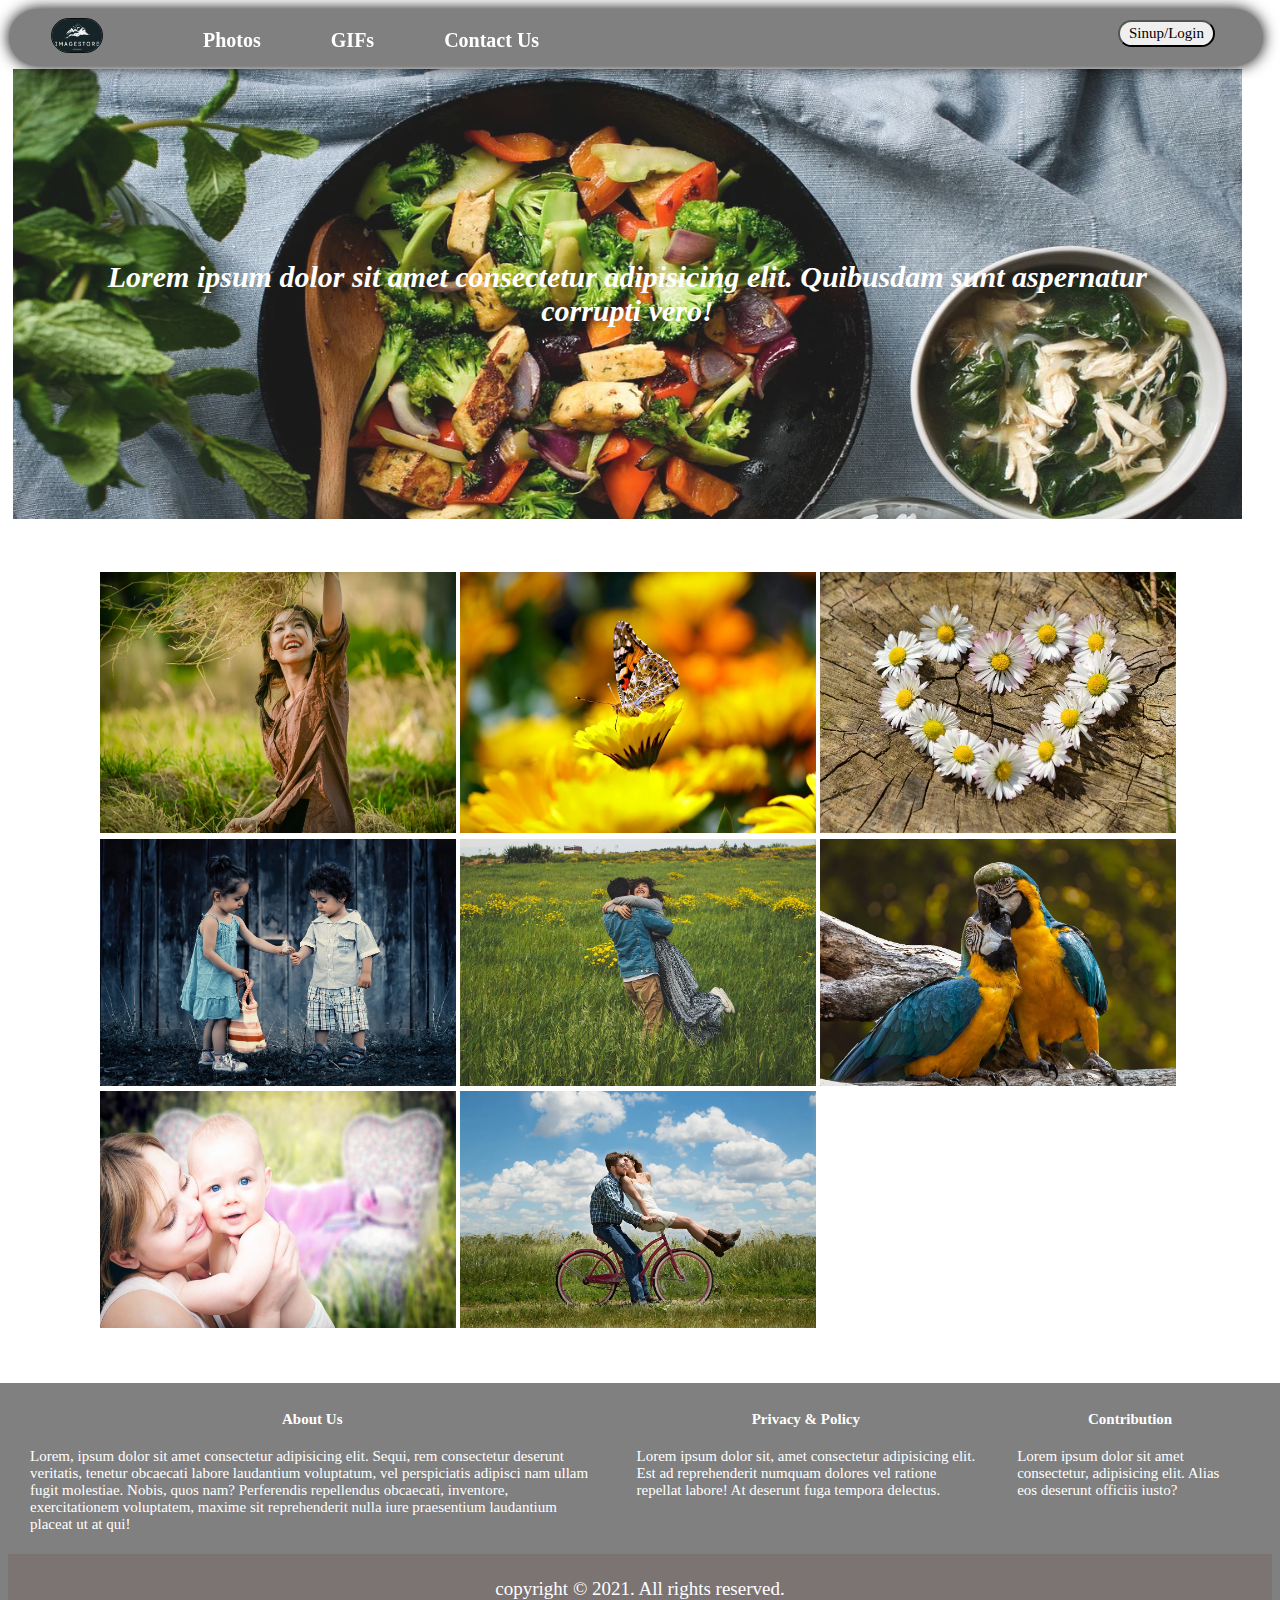
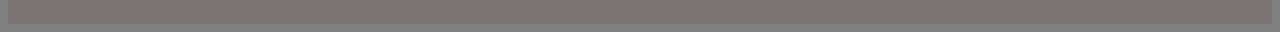
<file: index.html>
<!DOCTYPE html>
<html lang="en">

<head>
    <meta charset="UTF-8">
    <meta http-equiv="X-UA-Compatible" content="IE=edge">
    <meta name="viewport" content="width=device-width, initial-scale=1.0">
    <link rel="shortcut icon" href="logo.PNG" type="image/x-icon">
    <link rel="stylesheet" href="https://cdnjs.cloudflare.com/ajax/libs/font-awesome/4.7.0/css/font-awesome.min.css">
    <title>ImageStore</title>
    <link rel="stylesheet" href="/all-css/photos.css">
    <link rel="stylesheet" href="/all-css/nav.css">
    <link rel="stylesheet" href="/all-css/var.css">
    <link rel="stylesheet" href="/all-css/media.css">

    <style>

    </style>
</head>

<body>
    <header>
        <div class="logo">
            <a href="../all-html/gifs.html">
                <img src="./all-html/logo.PNG" alt="error">
            </a>
        </div>
        <div class="navbar">
            <ul>
                <li><a href="/">Photos</a> </li>
                <li><a href="./all-html/gifs.html">GIFs</a> </li>
                <!-- <li><a href="/drawings.html">Drawings</a> </li> -->
                <li><a href="./all-html/contact.html">Contact Us</a> </li>
            </ul>

        </div>
        <a href="javascript:void(0);" class="icon" onclick="myFunction()">
            <i class="fa fa-bars"></i>
        </a>
        <div class="header-btn">
            <a href="/all-html/sinup.html"><button id="sinup-btn" class="btn">Sinup/Login</button></a> 
        </div>
    </header>
    <div class="main">
        <div class="section">
            <!-- <img src="/all/dd.webp" alt=""> -->
            <p>
                Lorem ipsum dolor sit amet consectetur adipisicing elit. Quibusdam sunt aspernatur corrupti vero!
            </p>
        </div>
        <div class="container">
            <a href="/all/1.webp" class="link">
                <img src="/all/1.webp" alt="" layout="responsive" class=".max-width-1 box">
            </a>
            <a href="/all/5.webp" class="link">
                <img src="/all/5.webp" alt="" class=".max-width-1 box">
            </a>
            <a href="/all/6.webp" class="link">
                <img src="/all/6.webp" alt="" class=".max-width-1 box">
            </a>
            <a href="/all/7.webp" class="link">
                <img src="/all/7.webp" alt="" class=".max-width-1 box">
            </a>
            <a href="/all/2.webp" class="link">
                <img src="/all/2.webp" alt="" class=".max-width-1 box">
            </a>
            <a href="/all/8.webp" class="link">
                <img src="/all/8.webp" alt="" class=".max-width-1 box">
            </a>
            <a href="/all/9.webp" class="link">
                <img src="/all/9.webp" alt="" class=".max-width-1 box">
            </a>
            <a href="/all/10.webp" class="link">
                <img src="/all/10.webp" alt="" class=".max box">
            </a>
        </div>
    </div>

    <footer>
        <div class="foot">
            <div class="foot-items" id="about">
                <h4>About Us</h4>
                <p>
                    Lorem, ipsum dolor sit amet consectetur adipisicing elit. Sequi, rem consectetur deserunt
                    veritatis,<span class="hide">
                        tenetur obcaecati labore laudantium voluptatum, vel perspiciatis adipisci nam ullam fugit
                        molestiae.
                        Nobis, quos nam? Perferendis repellendus obcaecati, inventore, exercitationem voluptatem, maxime
                        sit
                        reprehenderit nulla iure praesentium laudantium placeat ut at qui!</span>
                </p>
            </div>
            <div class="foot-items" id="contact">
                <h4>Privacy & Policy</h4>
                <p>
                    Lorem ipsum dolor sit, amet consectetur adipisicing elit. Est ad reprehenderit numquam dolores vel
                    <span class="hide">
                        ratione repellat labore! At deserunt fuga tempora delectus.</span>
                </p>
            </div>
            <div class="foot-items" id="contri">
                <h4>Contribution</h4>
                <p>
                Lorem ipsum dolor sit amet consectetur, adipisicing elit. Alias eos deserunt officiis iusto?
                </p>
            </div>
        </div>
        <div class="rights">
            <p>copyright &copy; 2021. All rights reserved.</p>
        </div>
    </footer>
</body>

</html>
</file>
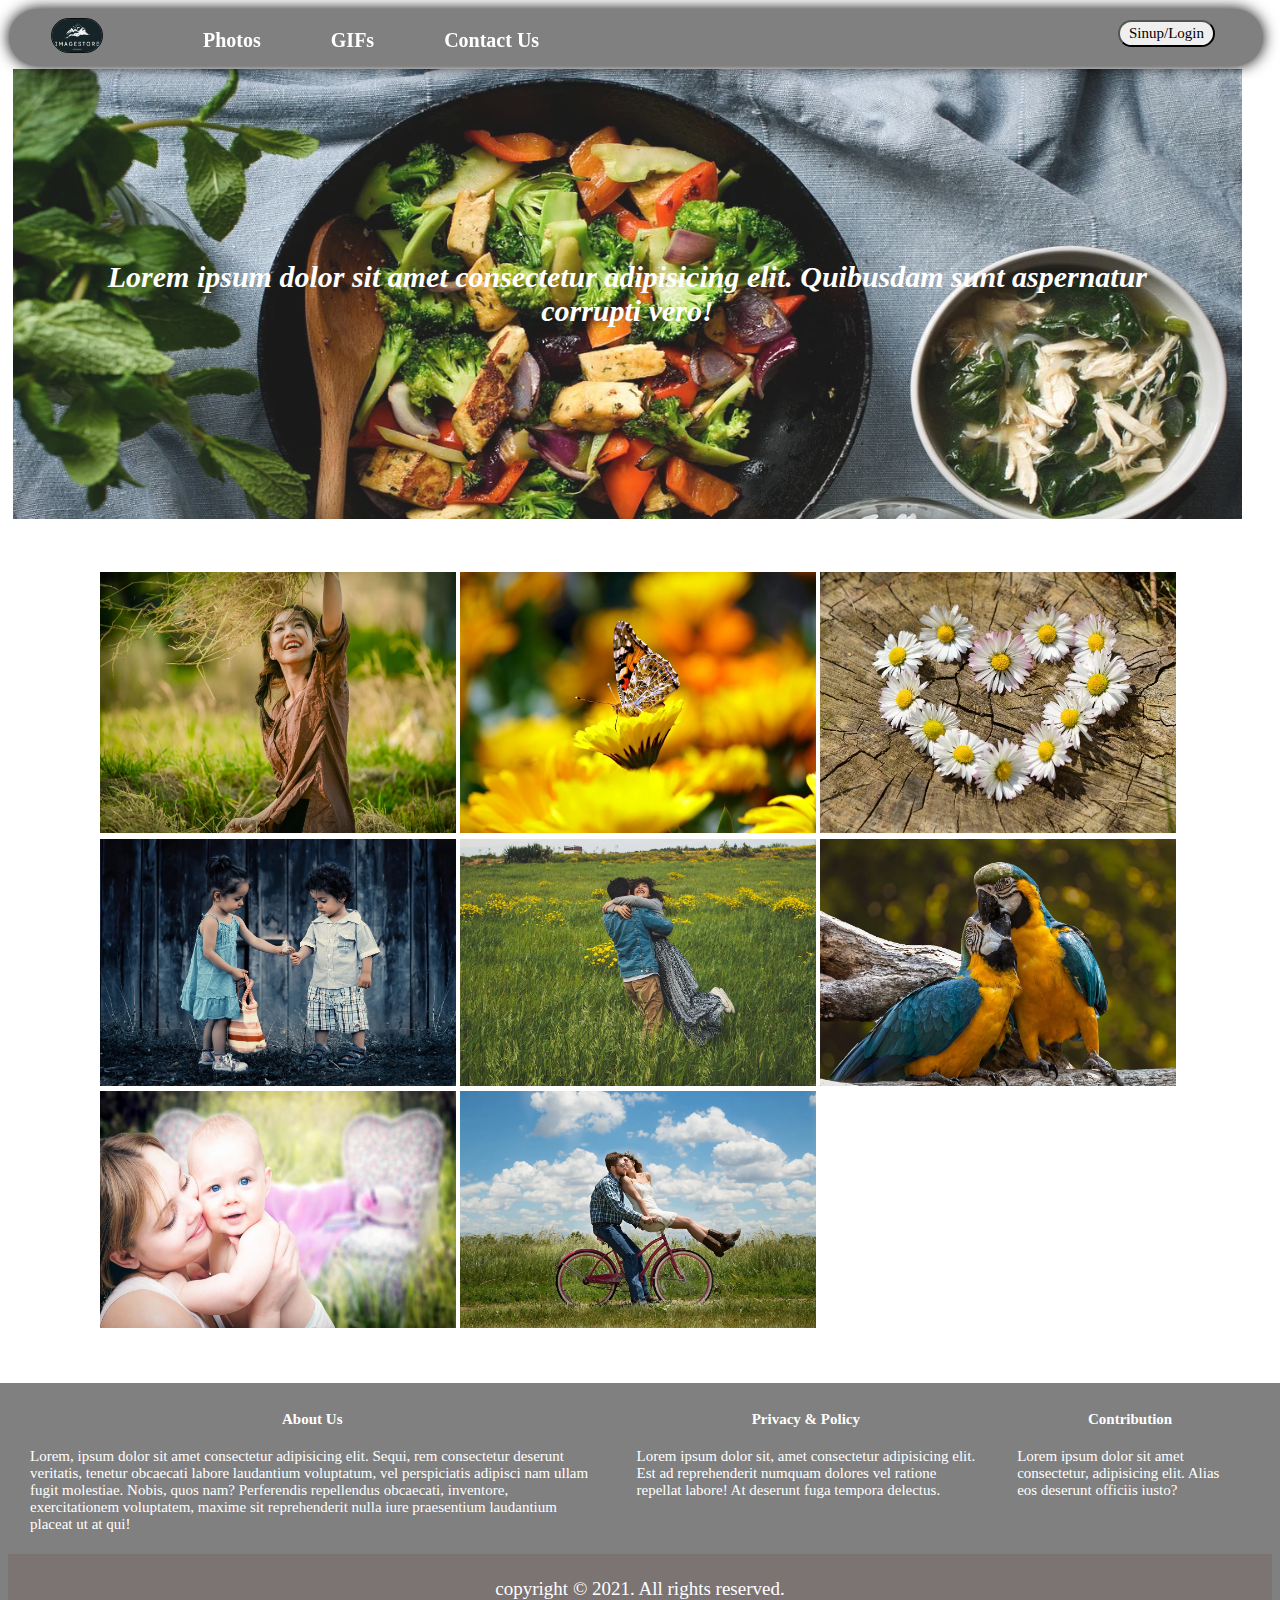
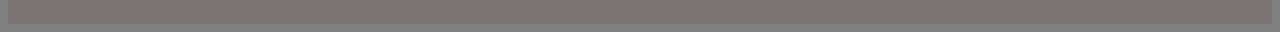
<file: all-html/index.html>
<!DOCTYPE html>
<html lang="en">

<head>
    <meta charset="UTF-8">
    <meta http-equiv="X-UA-Compatible" content="IE=edge">
    <meta name="viewport" content="width=device-width, initial-scale=1.0">
    <link rel="shortcut icon" href="logo.PNG" type="image/x-icon">
    <link rel="stylesheet" href="https://cdnjs.cloudflare.com/ajax/libs/font-awesome/4.7.0/css/font-awesome.min.css">
    <title>ImageStore</title>
    <link rel="stylesheet" href="/all-css/photos.css">
    <link rel="stylesheet" href="/all-css/nav.css">
    <link rel="stylesheet" href="/all-css/var.css">
    <link rel="stylesheet" href="/all-css/media.css">

    <style>

    </style>
</head>

<body>
    <header>
        <div class="logo">
            <a href="../all-html/gifs.html">
                <img src="logo.PNG" alt="error">
            </a>
        </div>
        <div class="navbar">
            <ul>
                <li><a href="../all-html/photos.html">Photos</a> </li>
                <li><a href="../all-html/gifs.html">GIFs</a> </li>
                <!-- <li><a href="/drawings.html">Drawings</a> </li> -->
                <li><a href="../all-html/contact.html">Contact Us</a> </li>
            </ul>

        </div>
        <a href="javascript:void(0);" class="icon" onclick="myFunction()">
            <i class="fa fa-bars"></i>
        </a>
        <div class="header-btn">
            <a href="sinup.html"><button id="sinup-btn" class="btn">Sinup/Login</button></a> 
        </div>
    </header>
    <div class="main">
        <div class="section">
            <!-- <img src="/all/dd.webp" alt=""> -->
            <p>
                Lorem ipsum dolor sit amet consectetur adipisicing elit. Quibusdam sunt aspernatur corrupti vero!
            </p>
        </div>
        <div class="container">
            <a href="/all/1.webp" class="link">
                <img src="/all/1.webp" alt="" layout="responsive" class=".max-width-1 box">
            </a>
            <a href="/all/5.webp" class="link">
                <img src="/all/5.webp" alt="" class=".max-width-1 box">
            </a>
            <a href="/all/6.webp" class="link">
                <img src="/all/6.webp" alt="" class=".max-width-1 box">
            </a>
            <a href="/all/7.webp" class="link">
                <img src="/all/7.webp" alt="" class=".max-width-1 box">
            </a>
            <a href="/all/2.webp" class="link">
                <img src="/all/2.webp" alt="" class=".max-width-1 box">
            </a>
            <a href="/all/8.webp" class="link">
                <img src="/all/8.webp" alt="" class=".max-width-1 box">
            </a>
            <a href="/all/9.webp" class="link">
                <img src="/all/9.webp" alt="" class=".max-width-1 box">
            </a>
            <a href="/all/10.webp" class="link">
                <img src="/all/10.webp" alt="" class=".max box">
            </a>
        </div>
    </div>

    <footer>
        <div class="foot">
            <div class="foot-items" id="about">
                <h4>About Us</h4>
                <p>
                    Lorem, ipsum dolor sit amet consectetur adipisicing elit. Sequi, rem consectetur deserunt
                    veritatis,<span class="hide">
                        tenetur obcaecati labore laudantium voluptatum, vel perspiciatis adipisci nam ullam fugit
                        molestiae.
                        Nobis, quos nam? Perferendis repellendus obcaecati, inventore, exercitationem voluptatem, maxime
                        sit
                        reprehenderit nulla iure praesentium laudantium placeat ut at qui!</span>
                </p>
            </div>
            <div class="foot-items" id="contact">
                <h4>Privacy & Policy</h4>
                <p>
                    Lorem ipsum dolor sit, amet consectetur adipisicing elit. Est ad reprehenderit numquam dolores vel
                    <span class="hide">
                        ratione repellat labore! At deserunt fuga tempora delectus.</span>
                </p>
            </div>
            <div class="foot-items" id="contri">
                <h4>Contribution</h4>
                <p>
                Lorem ipsum dolor sit amet consectetur, adipisicing elit. Alias eos deserunt officiis iusto?
                </p>
            </div>
        </div>
        <div class="rights">
            <p>copyright &copy; 2021. All rights reserved.</p>
        </div>
    </footer>
</body>

</html>
</file>
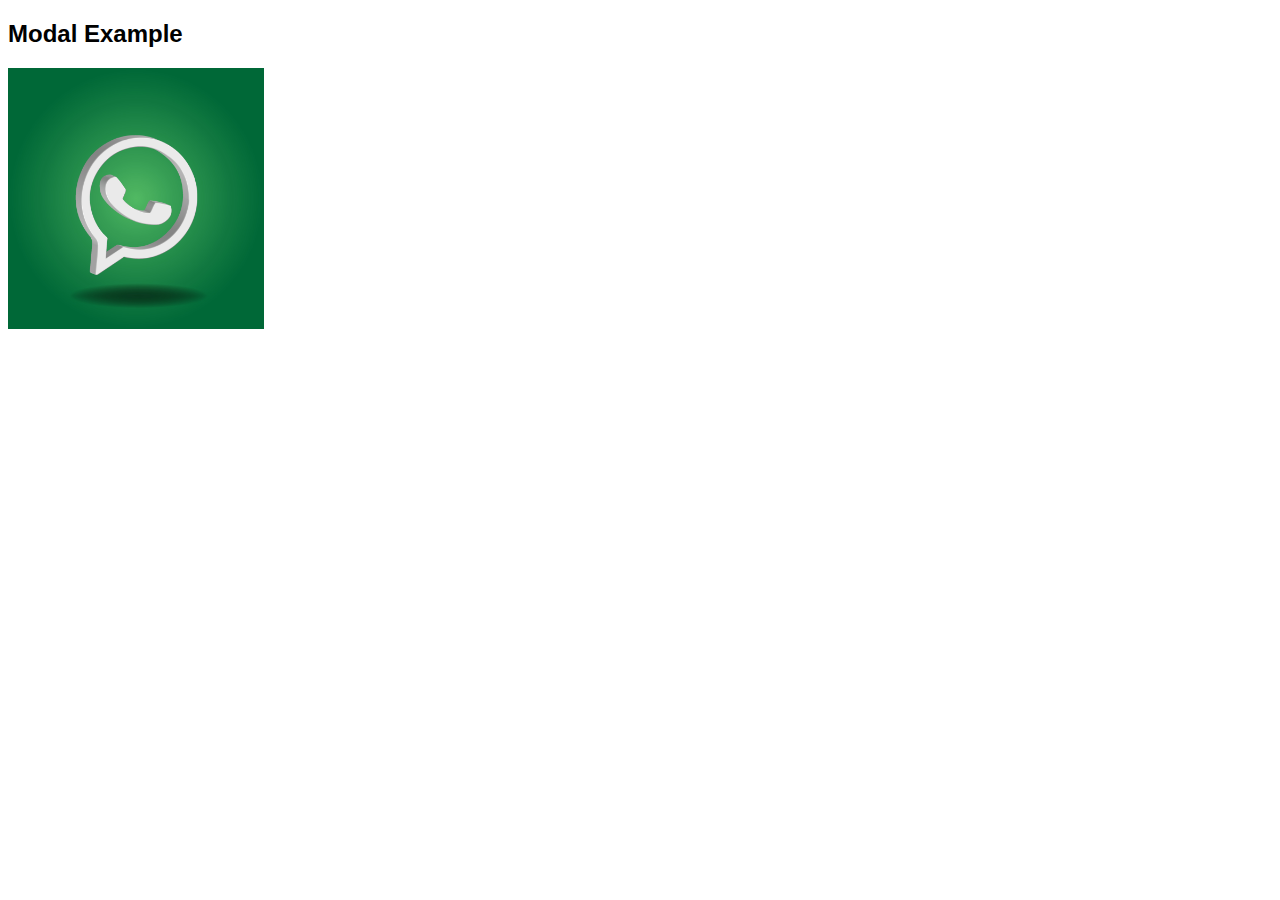
<file: all-html/contact-test.html>
<!DOCTYPE html>
<html>
<head>
<meta name="viewport" content="width=device-width, initial-scale=1">
<link rel="stylesheet" href="/all-css/contact.css">
<style>
body {font-family: Arial, Helvetica, sans-serif;}

/* The Modal (background) */
.modal {
  display: none; /* Hidden by default */
  position: fixed; /* Stay in place */
  z-index: 1; /* Sit on top */
  padding-top: 100px; /* Location of the box */
  left: 0;
  top: 0;
  width: 100%; /* Full width */
  height: 100%; /* Full height */
  overflow: auto; /* Enable scroll if needed */
  background-color: rgb(0,0,0); /* Fallback color */
  background-color: rgba(0,0,0,0.4); /* Black w/ opacity */
}

/* Modal Content */
.modal-content {
  background-color: #fefefe;
  margin: auto;
  padding: 20px;
  border: 1px solid #888;
  width: 80%;
}

/* The Close Button */
.close {
  color: #aaaaaa;
  float: right;
  font-size: 28px;
  font-weight: bold;
}

.close:hover,
.close:focus {
  color: #000;
  text-decoration: none;
  cursor: pointer;
}
</style>
</head>
<body>

<h2>Modal Example</h2>

<!-- Trigger/Open The Modal -->
<div class="contact-box contact2">
    <img src="../all/allsvg/whatsapp.jpg" alt="" height="200" width="200" id="whatsappphoto">
</div>

<!-- The Modal -->
<!-- <div id="myModal" class="modal">

  Modal content
  <div class="modal-content">
    <span class="close">&times;</span>
    <p>Some text in the Modal..</p>
  </div>

</div> -->

<div id="whatsapp-click" class="wmodal">
    <form action="backend2.php" class="whatsappform">
        <div class="form">
            <label for="name">Name</label>
        </div>
        <div class="form">
            <input type="text" name="user_name" id="name">
        </div>
        <div class="form">
            <label for="ph-number">Mobile Number</label>
        </div>
        <div class="form">
            <input type="number" name="user_mobile_number" id="ph-number">
        </div>

    </form>
</div>

<script>
// Get the modal
var modal = document.getElementById("whatsapp-click");

// Get the button that opens the modal
var btn = document.getElementById("whatsappphoto");

// Get the <span> element that closes the modal
var span = document.getElementsByClassName("close")[0];

// When the user clicks the button, open the modal 
btn.onclick = function() {
  modal.style.display = "block";
}

// When the user clicks on <span> (x), close the modal
span.onclick = function() {
  modal.style.display = "none";
}

// When the user clicks anywhere outside of the modal, close it
window.onclick = function(event) {
  if (event.target == modal) {
    modal.style.display = "none";
  }
}
</script>

</body>
</html>
</file>
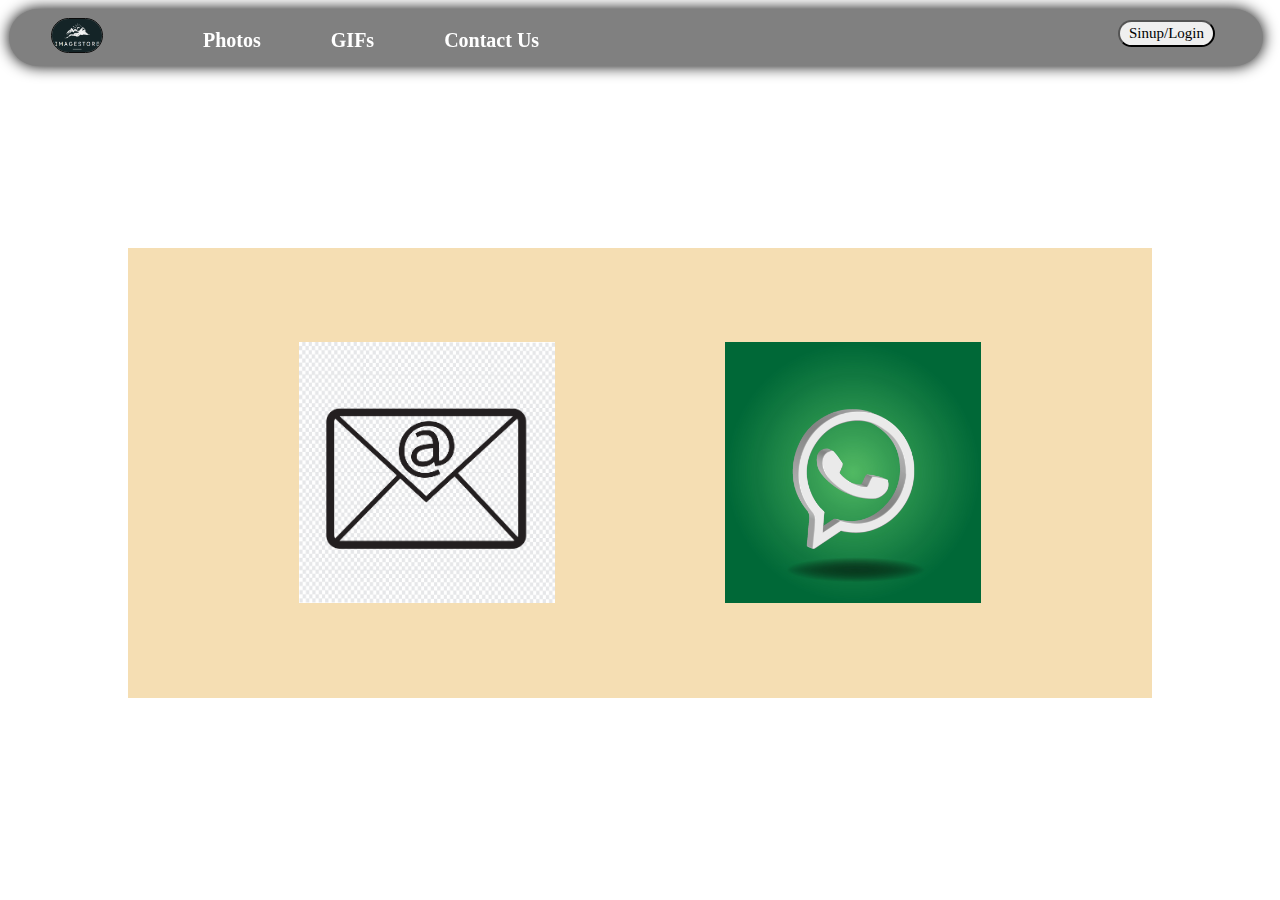
<file: all-html/contact.html>
<!DOCTYPE html>
<html lang="en">

<head>
    <meta charset="UTF-8">
    <meta http-equiv="X-UA-Compatible" content="IE=edge">
    <meta name="viewport" content="width=device-width, initial-scale=1.0">
    <link rel="shortcut icon" href="logo.PNG" type="image/x-icon">
    <link rel="stylesheet" href="https://cdnjs.cloudflare.com/ajax/libs/font-awesome/4.7.0/css/font-awesome.min.css">
    <title>ImageStore</title>
    <link rel="stylesheet" href="/all-css/photos.css">
    <link rel="stylesheet" href="/all-css/nav.css">
    <link rel="stylesheet" href="/all-css/var.css">
    <link rel="stylesheet" href="/all-css/media.css">
    <link rel="stylesheet" href="/all-css/media-contact.css">
    <link rel="stylesheet" href="/all-css/contact.css">
</head>

<body>
    <header>
        <div class="logo">
            <a href="../all-html/gifs.html">
                <img src="logo.PNG" alt="error">
            </a>
        </div>
        <div class="navbar">
            <ul>
                <li><a href="/index.html">Photos</a> </li>
                <li><a href="../all-html/gifs.html">GIFs</a> </li>
                <!-- <li><a href="/drawings.html">Drawings</a> </li> -->
                <li><a href="../all-html/contact.html">Contact Us</a> </li>
            </ul>

        </div>
        <a href="javascript:void(0);" class="icon" onclick="myFunction()">
            <i class="fa fa-bars"></i>
        </a>
        <div class="header-btn">
            <a href="/all-html/sinup.html"><button id="sinup-btn" class="btn">Sinup/Login</button></a> 
        </div>
    </header>
    <div class="contact-content">
        <main>
            <div class="contact-box contact1">
                <img src="../all/allsvg/email.jpg" alt=""
                id="emailphoto">
            </div>
            <div class="contact-box contact2">
                <img src="../all/allsvg/whatsapp.jpg" alt="" id="whatsappphoto">
            </div>
        </main>
    </div>
    <!-- For onclick pop up pages using javascript  -->
    <div id="email-click" class="emodal">
        <form action="backend.php" class="emailform">
            <div class="form">
                <label for="name">Name</label>
            </div>
            <div class="form">
                <input type="text" name="user_name" id="name">
            </div>
            <div class="form">
                <label for="email">Email</label>
            </div>
            <div class="form">
                <input type="email" name="usere_mail" id="email">
            </div>
            <div class="form">
                <label for="message">Write Message</label>
            </div>
            <div class="form">
                <textarea name="user_message" id="message"></textarea>
            </div>
            <div class="email-send submit">
                <input type="submit" value="SEND">
                <!-- <button type="submit">SEND</button> -->
            </div>
        </form>
    </div>
    <div id="whatsapp-click" class="wmodal">
        <form  class="whatsappform">
            <div class="form">
                <label for="name">Name</label>
            </div>
            <div class="form">
                <input type="text" name="user_name" id="name">
            </div>
            <div class="form">
                <label for="ph-number">Mobile Number</label>
            </div>
            <div class="form">
                <input type="number" name="user_mobile_number" id="ph-number">
            </div>
            <!-- <button id="shownumber">Show Number</button> -->

            <div class="shownumber">
                <p id="showtext">Show the whatsapp number</p>
                <!-- <p id="showmobileno">8100453211</p> -->
            </div>
            <div class="para">
                <p>Say "Hi" first on whatsapp. 
                    Then text how can we help you or about your quaries
                </p>
            </div>
        </form>
    </div>

    <!-- <footer>
        <div class="foot">
            <div class="foot-items" id="about">
                <h4>About Us</h4>
                <p>
                    Lorem, ipsum dolor sit amet consectetur adipisicing elit. Sequi, rem consectetur deserunt
                    veritatis,<span class="hide">
                        tenetur obcaecati labore laudantium voluptatum, vel perspiciatis adipisci nam ullam fugit
                        molestiae.
                        Nobis, quos nam? Perferendis repellendus obcaecati, inventore, exercitationem voluptatem, maxime
                        sit
                        reprehenderit nulla iure praesentium laudantium placeat ut at qui!</span>
                </p>
            </div>
            <div class="foot-items" id="contact">
                <h4>Privacy & Policy</h4>
                <p>
                    Lorem ipsum dolor sit, amet consectetur adipisicing elit. Est ad reprehenderit numquam dolores vel
                    <span class="hide">
                        ratione repellat labore! At deserunt fuga tempora delectus.</span>
                </p>
            </div>
            <div class="foot-items" id="contri">
                <h4>Contribution</h4>
                <p>
                    Lorem ipsum dolor sit amet consectetur, adipisicing elit. Alias eos deserunt officiis iusto?
                </p>
            </div>
        </div>
        <div class="rights">
            <p>ImageStore copyright &copy; 2021. All rights reserved.</p>
        </div>
    </footer> -->
    <!-- <a href="https://www.vecteezy.com/free-vector/email">Email Vectors by Vecteezy</a> -->
<script src="../all-js/contact.js"></script>
</body>

</html>
</file>
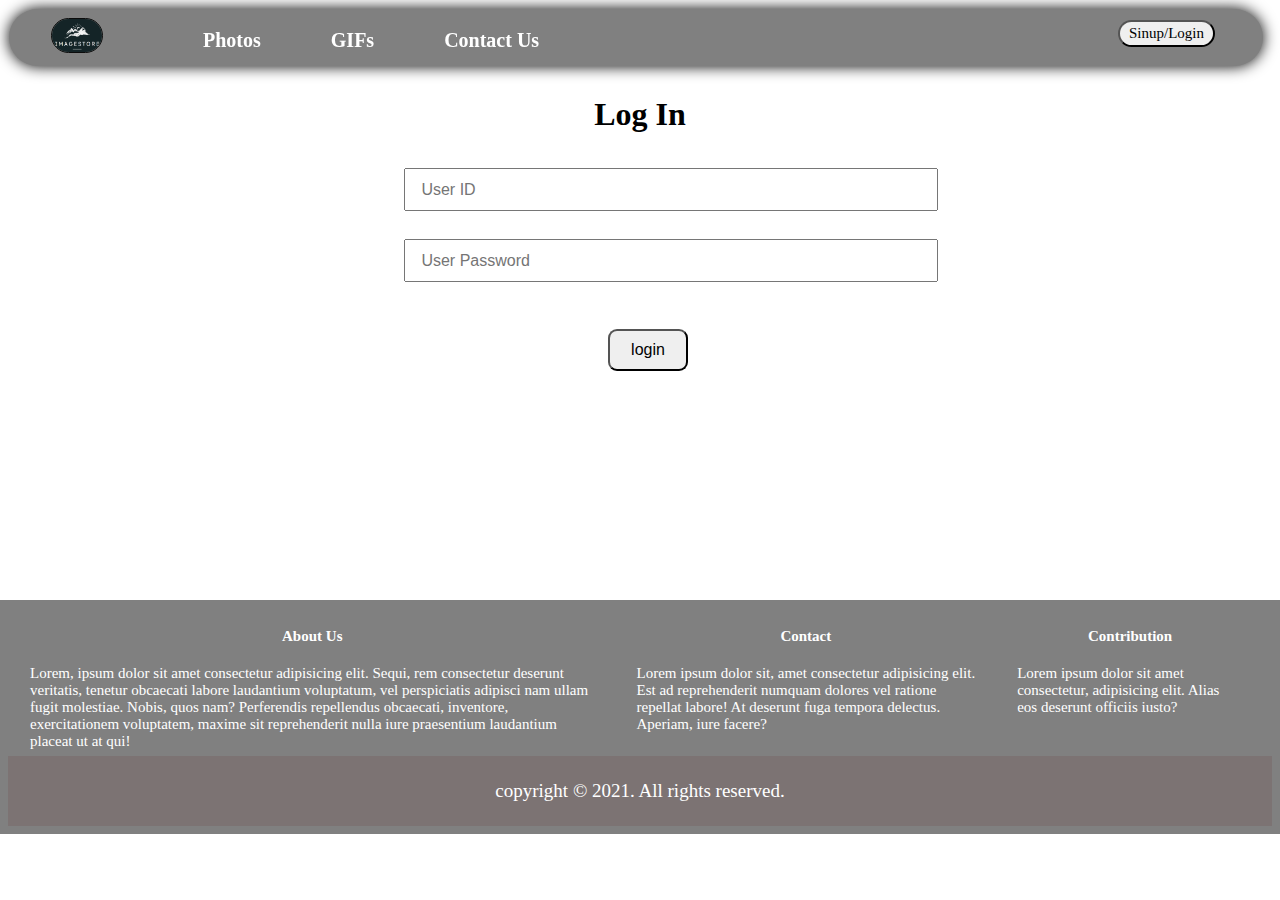
<file: all-html/login.html>
<!DOCTYPE html>
<html lang="en">

<head>
    <meta charset="UTF-8">
    <meta http-equiv="X-UA-Compatible" content="IE=edge">
    <meta name="viewport" content="width=device-width, initial-scale=1.0">
    <link rel="shortcut icon" href="logo.PNG" type="image/x-icon">
    <title>ImageStore</title>
    <link rel="stylesheet" href="/all-css/login.css">
    <link rel="stylesheet" href="/all-css/nav.css">
    <link rel="stylesheet" href="/all-css/var.css">
    <style>

    </style>
</head>

<body>
    <header>
        <div class="logo">
            <a href="../all-html/gifs.html">
                <img src="logo.PNG" alt="error">
            </a>
        </div>
        <div class="navbar">
            <ul>
                <li><a href="/index.html">Photos</a> </li>
                <li><a href="../all-html/gifs.html">GIFs</a> </li>
                <!-- <li><a href="/drawings.html">Drawings</a> </li> -->
                <li><a href="../all-html/contact.html">Contact Us</a> </li>
            </ul>

        </div>
        <a href="javascript:void(0);" class="icon" onclick="myFunction()">
            <i class="fa fa-bars"></i>
        </a>
        <div class="header-btn">
            <a href="sinup.html"><button id="sinup-btn" class="btn">Sinup/Login</button></a> 
        </div>
    </header>

    <div class="login">
        <h1>Log In</h1>
        <div class="login-form">
            <form action="" method="get">
                <div class="userform">
                    <input type="text" name="" id="" placeholder="User ID">
                </div>
                <div class="userform">
                    <input type="password" name="" id="" placeholder="User Password">
                </div>
                <div class="login-btn">
                    <button class="btn" type="submit">login</button>
                </div>
            </form>
        </div>
    </div>

    <footer>
        <div class="foot">
            <div class="foot-items" id="about">
                <h4>About Us</h4>
                Lorem, ipsum dolor sit amet consectetur adipisicing elit. Sequi, rem consectetur deserunt veritatis,
                tenetur obcaecati labore laudantium voluptatum, vel perspiciatis adipisci nam ullam fugit molestiae.
                Nobis, quos nam? Perferendis repellendus obcaecati, inventore, exercitationem voluptatem, maxime sit
                reprehenderit nulla iure praesentium laudantium placeat ut at qui!
            </div>
            <div class="foot-items" id="contact">
                <h4>Contact</h4>
                Lorem ipsum dolor sit, amet consectetur adipisicing elit. Est ad reprehenderit numquam dolores vel
                ratione repellat labore! At deserunt fuga tempora delectus. Aperiam, iure facere?
            </div>
            <div class="foot-items" id="contri">
                <h4>Contribution</h4>
                Lorem ipsum dolor sit amet consectetur, adipisicing elit. Alias eos deserunt officiis iusto?
            </div>
        </div>
        <div class="rights">
            <p>copyright &copy; 2021. All rights reserved.</p>
        </div>
    </footer>
</body>

</html>
</file>
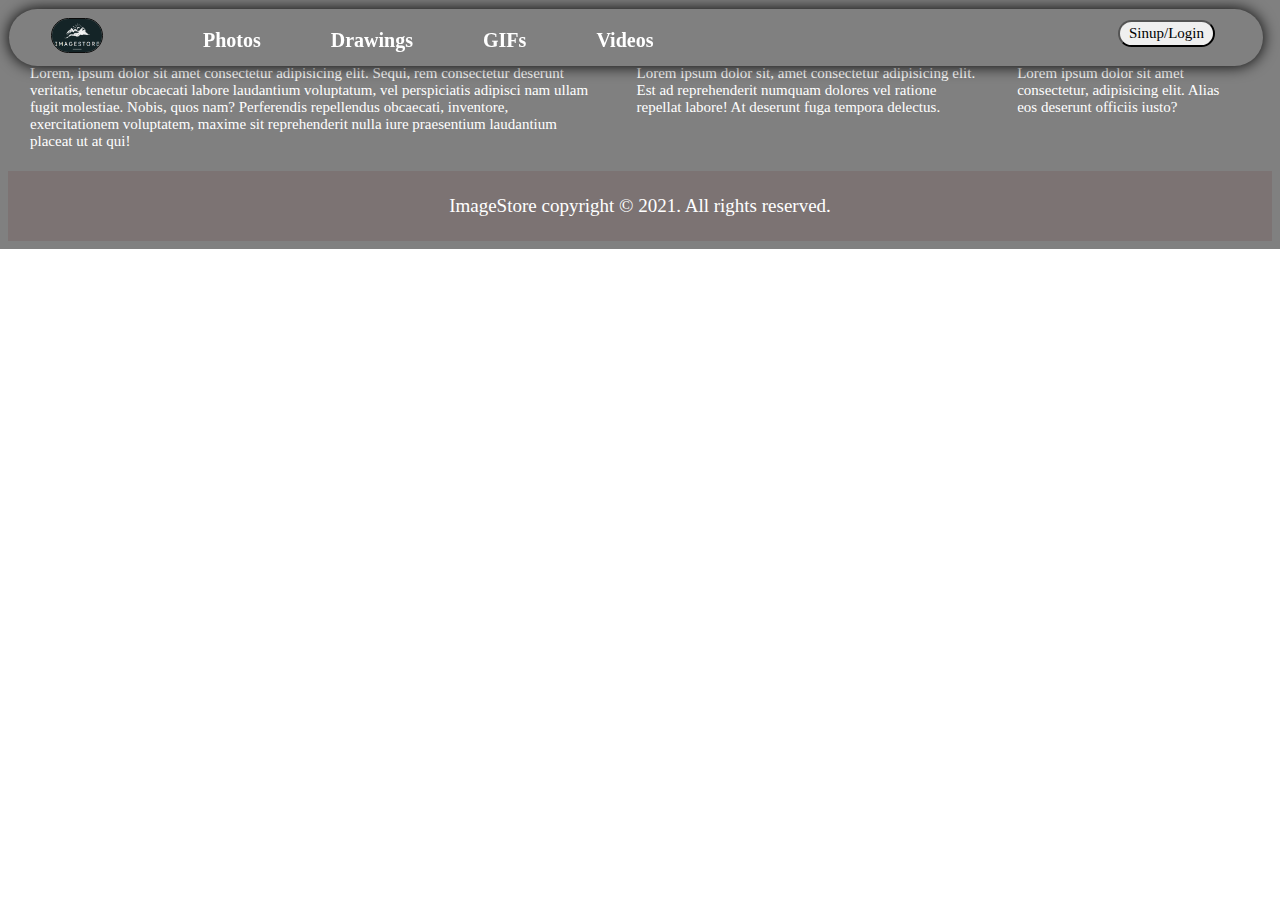
<file: all-html/nav.html>
<!DOCTYPE html>
<html lang="en">

<head>
    <meta charset="UTF-8">
    <meta http-equiv="X-UA-Compatible" content="IE=edge">
    <meta name="viewport" content="width=device-width, initial-scale=1.0">
    <link rel="shortcut icon" href="logo.PNG" type="image/x-icon">
    <link rel="stylesheet" href="https://cdnjs.cloudflare.com/ajax/libs/font-awesome/4.7.0/css/font-awesome.min.css">
    <title>ImageStore</title>
    <link rel="stylesheet" href="/all-css/photos.css">
    <link rel="stylesheet" href="/all-css/nav.css">
    <link rel="stylesheet" href="/all-css/var.css">
    <link rel="stylesheet" href="/all-css/media.css">

    <style>

    </style>
</head>

<body>
    <header>
        <div class="logo">
            <a href="../all-html/videos.html">
                <img src="logo.PNG" alt="error">
            </a>
        </div>
        <div class="navbar">
            <ul>
                <li><a href="/index.html">Photos</a> </li>
                <li><a href="/drawings.html">Drawings</a> </li>
                <li><a href="/gifs.html">GIFs</a> </li>
                <li><a href="/videos.html">Videos</a> </li>
            </ul>

        </div>
        <a href="javascript:void(0);" class="icon" onclick="myFunction()">
            <i class="fa fa-bars"></i>
        </a>
        <div class="header-btn">
            <button class="btn">Sinup/Login</button>
        </div>
    </header>
    
    <footer>
        <div class="foot">
            <div class="foot-items" id="about">
                <h4>About Us</h4>
                <p>
                    Lorem, ipsum dolor sit amet consectetur adipisicing elit. Sequi, rem consectetur deserunt
                    veritatis,<span class="hide">
                        tenetur obcaecati labore laudantium voluptatum, vel perspiciatis adipisci nam ullam fugit
                        molestiae.
                        Nobis, quos nam? Perferendis repellendus obcaecati, inventore, exercitationem voluptatem, maxime
                        sit
                        reprehenderit nulla iure praesentium laudantium placeat ut at qui!</span>
                </p>
            </div>
            <div class="foot-items" id="contact">
                <h4>Contact</h4>
                <p>
                    Lorem ipsum dolor sit, amet consectetur adipisicing elit. Est ad reprehenderit numquam dolores vel
                    <span class="hide">
                        ratione repellat labore! At deserunt fuga tempora delectus.</span>
                </p>
            </div>
            <div class="foot-items" id="contri">
                <h4>Contribution</h4>
                <p>
                Lorem ipsum dolor sit amet consectetur, adipisicing elit. Alias eos deserunt officiis iusto?
                </p>
            </div>
        </div>
        <div class="rights">
            <p>ImageStore copyright &copy; 2021. All rights reserved.</p>
        </div>
    </footer>
</body>

</html>
</file>
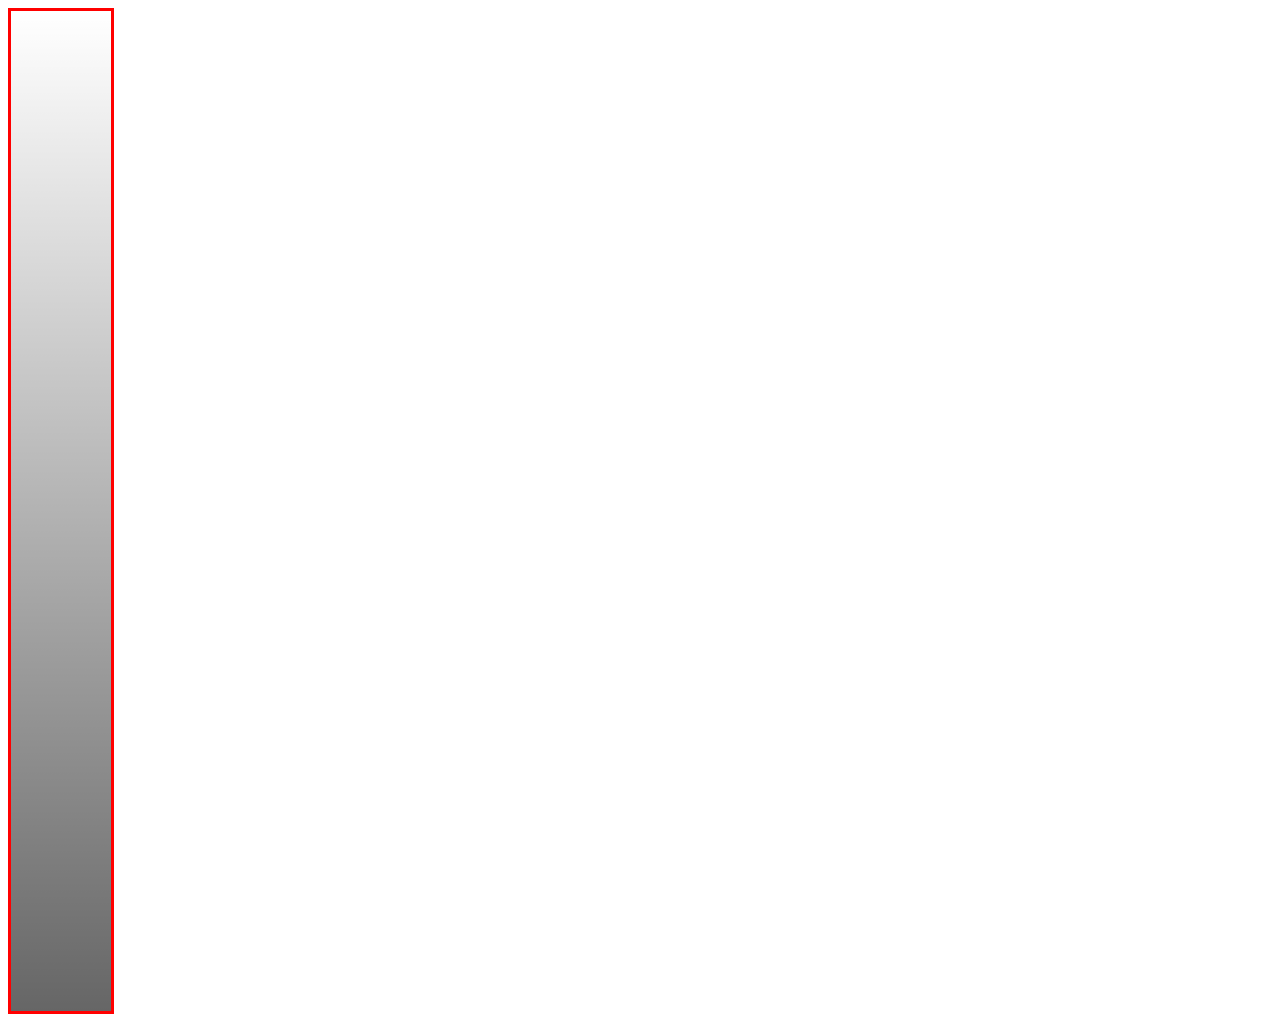
<file: all-html/new.html>
<!DOCTYPE html>
<html lang="en">

<head>
    <meta charset="UTF-8">
    <meta http-equiv="X-UA-Compatible" content="IE=edge">
    <meta name="viewport" content="width=device-width, initial-scale=1.0">
    <title>Document</title>
    <style>
        .new {
            border: 3px solid red;
            height: 1000px;
            width: 100px;
            background-image: url("logo.PNG");
            background-size: 1000px;
            /* background: linear-gradient(0deg, rgba(0, 0, 0, .6) 0, transparent); */
            background-image: linear-gradient(0deg, rgba(0, 0, 0, 0.6) 0px, transparent);
        }
    </style>
</head>

<body>
    <div class="new"></div>
</body>

</html>
</file>
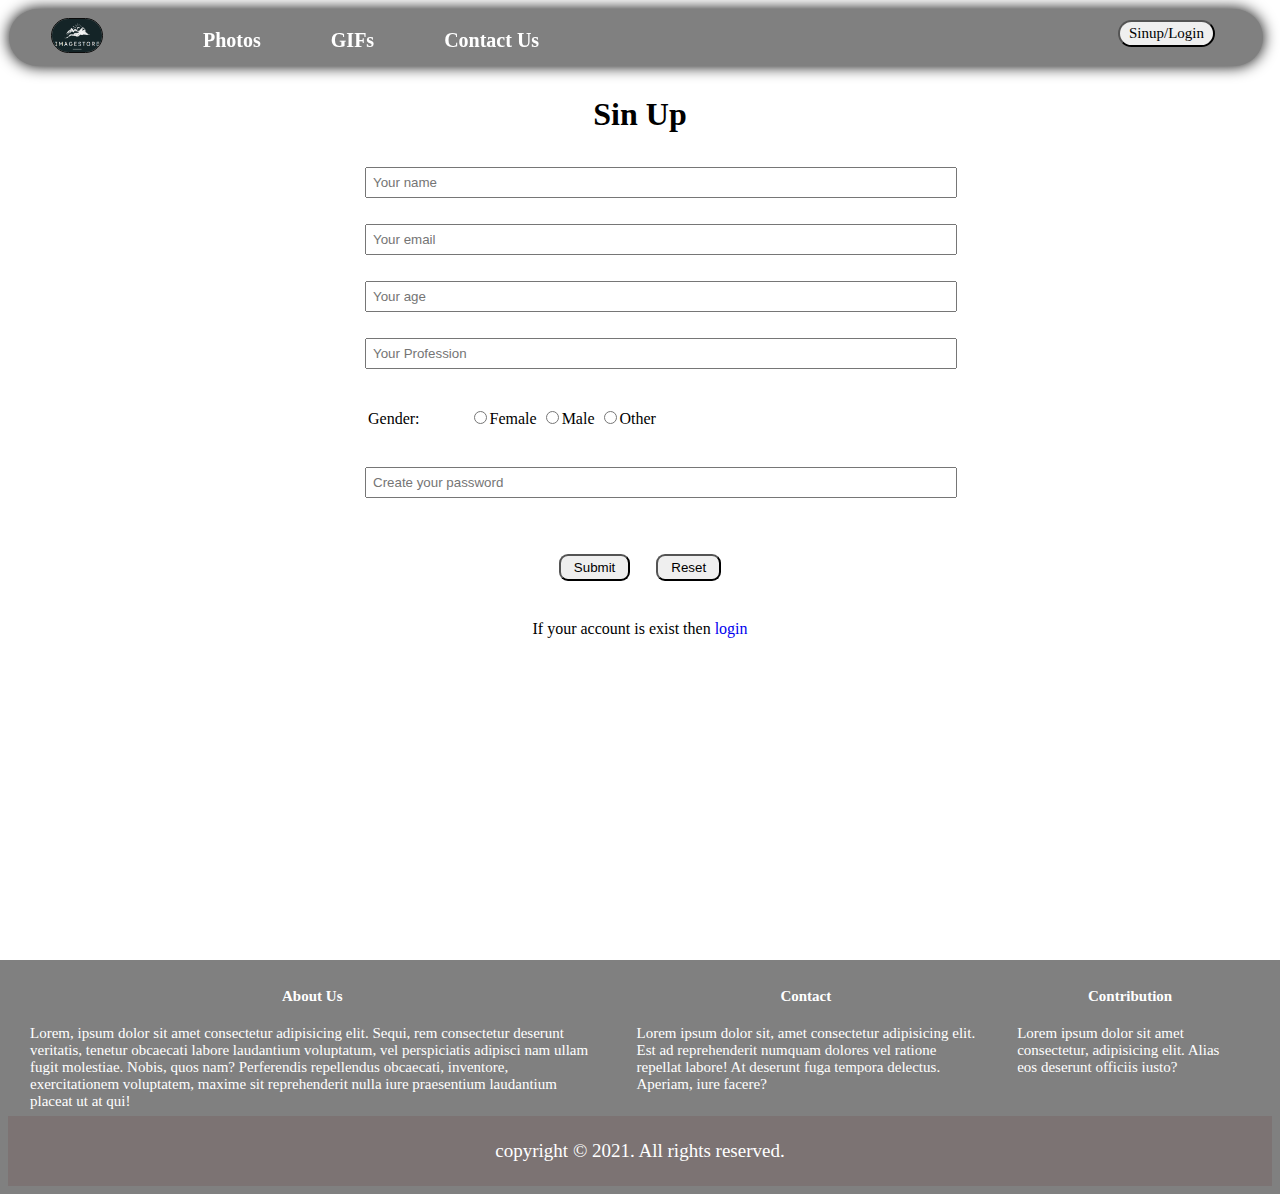
<file: all-html/sinup.html>
<!DOCTYPE html>
<html lang="en">

<head>
    <meta charset="UTF-8">
    <meta http-equiv="X-UA-Compatible" content="IE=edge">
    <meta name="viewport" content="width=device-width, initial-scale=1.0">
    <link rel="shortcut icon" href="logo.PNG" type="image/x-icon">
    <link rel="stylesheet" href="https://cdnjs.cloudflare.com/ajax/libs/font-awesome/4.7.0/css/font-awesome.min.css">
    <title>ImageStore</title>
    <!-- <link rel="stylesheet" href="/all-css/photos.css"> -->
    <link rel="stylesheet" href="/all-css/nav.css">
    <link rel="stylesheet" href="/all-css/var.css">
    <link rel="stylesheet" href="/all-css/media.css">
    <link rel="stylesheet" href="/all-css/sinup.css">
    <style>

    </style>
</head>

<body>
    <header>
        <div class="logo">
            <a href="../all-html/gifs.html">
                <img src="logo.PNG" alt="error">
            </a>
        </div>
        <div class="navbar">
            <ul>
                <li><a href="/index.html">Photos</a> </li>
                <li><a href="../all-html/gifs.html">GIFs</a> </li>
                <!-- <li><a href="/drawings.html">Drawings</a> </li> -->
                <li><a href="../all-html/contact.html">Contact Us</a> </li>
            </ul>

        </div>
        <a href="javascript:void(0);" class="icon" onclick="myFunction()">
            <i class="fa fa-bars"></i>
        </a>
        <div class="header-btn">
            <a href="sinup.html"><button id="sinup-btn" class="btn">Sinup/Login</button></a> 
        </div>
    </header>

    <div class="sinup">
        <h1>Sin Up</h1>
        <form action="backend.php" class="">

            <div class="form">
                <input type="text" name="user_name" id="name" placeholder="Your name">
            </div>
            <div class="form">
                <input type="email" name="user_email" id="email" placeholder="Your email">
            </div>
            <div class="form">
                <input type="number" name="user_age" id="age" placeholder="Your age">
            </div>
            <div class="form">
                <input type="text" name="user_profession" id="profession" placeholder="Your Profession">
            </div>

            <!-- labeling for id gender (id and for value should be same) -->
            <div class="gender-form">
                <label for="gender">Gender: </label>
                <input type="radio" name="user_gender" id="gender" value="Female">Female
                <input type="radio" name="user_gender" id="" value="Male">Male
                <input type="radio" name="user_gender" id="" value="Other">Other
            </div>
            <div class="pass">
                <input type="password" name="" id="" placeholder="Create your password">
            </div>
            <div class="submit">
                <input type="submit" value="Submit">
                <input type="reset" value="Reset">
            </div>
        </form>
        <div class="login">
            <p> If your account is exist then <a href="login.html" class="login">login</a></p>
        </div>
    </div>

    <footer>
        <div class="foot">
            <div class="foot-items" id="about">
                <h4>About Us</h4>
                Lorem, ipsum dolor sit amet consectetur adipisicing elit. Sequi, rem consectetur deserunt veritatis,
                tenetur obcaecati labore laudantium voluptatum, vel perspiciatis adipisci nam ullam fugit molestiae.
                Nobis, quos nam? Perferendis repellendus obcaecati, inventore, exercitationem voluptatem, maxime sit
                reprehenderit nulla iure praesentium laudantium placeat ut at qui!
            </div>
            <div class="foot-items" id="contact">
                <h4>Contact</h4>
                Lorem ipsum dolor sit, amet consectetur adipisicing elit. Est ad reprehenderit numquam dolores vel
                ratione repellat labore! At deserunt fuga tempora delectus. Aperiam, iure facere?
            </div>
            <div class="foot-items" id="contri">
                <h4>Contribution</h4>
                Lorem ipsum dolor sit amet consectetur, adipisicing elit. Alias eos deserunt officiis iusto?
            </div>
        </div>
        <div class="rights">
            <p>copyright &copy; 2021. All rights reserved.</p>
        </div>
    </footer>
</body>

</html>
</file>
<file: all-css/photos.css>
/* CSS applied on section  */
        .section {
            height: 50vh;
            width: 96vw;
            display: flex;
            justify-content: center;
            align-items: center;
            flex-direction: column;
            position: relative;
            margin: 69px 13px 53px 13px;

        }

        .section::after {
            content: "";
            background-image: url("/all/ddd.webp");
            background-size: 96vw 80vh;
            width: 96vw;
            height: inherit;
            position: absolute;
            opacity: 90%;
        }

        .section p {
            /* color: rgb(243, 14, 167); */
            color: white;
            font-size: 30px;
            font-style: italic;
            font-weight: bolder;
            position: relative;
            top: 0px;
            right: 0px;
            z-index: 1;
            margin: 80px;
            text-align: center;
        }

        .section p:hover {
            /* transform: scale(sx, sy); */
            transform: scale(1.1, 1.5);

        }

        /* CSS applied on Container where the images are stored */

        .container {
            /* border: 3px solid green; */
            margin: 50px 100px;
            display: grid;
            /* grid-gap: 100px; */
            grid-row-gap: 0px;
            grid-column-gap: 0px;
            grid-template-columns: 1fr 1fr 1fr;
        }

        .box  {
            /* height: 225px;
            width: 338px; */
            height: 98%;
            width: 99%;
            /* margin: 0px 13px; */
        }

        .box:hover {
            transform: scale(1.2, 1.3);
        }
</file>
<file: all-css/nav.css>
body,html{
    /* border: 3px solid darkblue; */
    /* height: 100%; */
    width: 100%;
    margin: 0;
    /* background-color: rgb(255, 255, 255); */
}

*, *:before, *:after {
    box-sizing: inherit;
}

/* CSS properties for header  */
header {
    display: flex;
    /* background-color: deepskyblue; */
    background-color: gray;
    height: 57px;
    margin: 9px;
    border-radius: 35px;

    /* overflow: hidden; */
    /* background-color: #333; */
    position: fixed;
    top: 0;
    width: 98%;
    z-index: 3;
    box-shadow: 0 0 15px 0 black; 
}

.navbar {
    display: flex;
    justify-content: center;
    align-items: center;
    /* border: 5px solid red; */
    /* width: 700vw; */
    height: 7vh;
    
}

header .icon{
    position: fixed;
    /* left: 110px;
    top: 20px; */
    left: 99px;
    top: 18px;
    display: none;
}

.logo img {
    border: 1px solid rgb(12, 12, 12);
    height: 33px;
    width: 50px;
    margin: 9px 25px 9px 42px;
    border-radius: 19px;
}

.navbar ul {
    list-style: none;
    display: flex;
    justify-content: center;
    flex-wrap: wrap;
}

.navbar ul li {
    padding: 0px 35px;
    margin-bottom: 0px;
}
.navbar ul li a{
    color: white;
    font-size: 20px;
    text-decoration: none;
    /* color: rgb(228, 13, 146); */
    font-weight: bold;
    font-family: cursive;
    padding-bottom: 0px;
}

.navbar ul li a:hover{
    /* color: white; */
    color: var(--main-bg-color);
    transform: scaleX(1.4);
    font-size: 30px;
}
.header-btn .btn{
    position: fixed;
    padding: 3px 9px;
    top: 20px;
    right: 65px;
    border-radius: 15px;
    cursor: pointer;
    font-family: cursive;
    font-size: 15px;
}

header .btn:hover {
    color: white;
    background-color: var(--main-bg-color);
    /* font-weight: bold;
    height: 30px;
    width: 138px;
    margin-top: 0px;
    font-size: 17px; */
    transform: scale(1.3);
}

/* CSS properties for footer  */

footer{
    /* position: absolute;
    bottom: 0px; */
    background-color: gray;
    padding: 0.5rem;
}
.foot{
    /* border: 5px solid darkblue; */
    display: flex;
    justify-content: space-around;
    /* flex-wrap: wrap; */
}
.foot-items{
    /* border: 5px solid red; */
    padding: 0px 13px;
    margin: 0rem 1rem 0.4rem 0rem;
    height: 100%;
    width: 20%;
    color: white;
    font-size: 15px;
}
#about{
    width: 50%;
    margin-left: 9px;
}
#contact{
    width: 30%;
}
.rights{
    text-align: center;
    /* border: 5px solid green; */
    /* display: flex;
    justify-content: center; */
    background-color: rgb(124, 115, 115);
    color: white;
    font-size: 19px;
    padding: 0.3rem;
}
.foot-items h4{
    text-align: center;
}

a:visited{
    /* text-decoration: underline; */
    color: purple;
}
</file>
<file: all-css/var.css>
.max-width-1{
    /* max-width: 100%;
    height: auto; */
}

:root {
    --main-bg-color: rgb(228, 13, 146);
  }
</file>
<file: all-css/media.css>
@media screen and (max-width:1000px)
{
    header{
        height: 45px;
    }
    .navbar ul li a{
        font-size: 17px;
    }
    .navbar ul li a:hover{
        color: var(--main-bg-color);
        transform: scaleX(1.4);
        font-size: 20px;
    }
    .navbar ul li {
        padding: 0px 22px;
    }
    .logo img{
        height: 30px;
        width: 44px;
        margin: 7px 42px;
        border-radius: 19px;
    }
    .header-btn .btn{
        top: 17px;
        right: 53px;
        font-size: 14px;
    }
    .header-btn .btn:hover{
        height: 35px;
        width: 152px;
        margin-top: 0px;
        font-size: 16px;
    }
    .main .section p{
        font-size: 24px;
    }
    .main .section{
        height: 38vh;
        margin: 55px 13px 34px 13px;
    }
}

@media screen and (max-width:800px)
{
    .container{
        margin: 30px 50px;
    }
    .main .section{
        /* margin: 55px 13px 34px 13px; */
        height: 30vh;
    }
    .main .section p{
        font-size: 20px;
    }
    .header-btn .btn{
        right: 38px;
    }
    .navbar ul li a{
        font-size: 15px;
    }
    .navbar ul li a:hover{
        color: var(--main-bg-color);
        transform: scaleX(1.4);
        font-size: 17px;
    }
    .navbar ul li {
        padding: 0px 13px;
    }
    .navbar ul{
        padding-inline-start: 15px;
    }
    .logo img{
        margin-right: 0px;
    }
}

@media screen and (max-width:600px)
{
    .navbar ul{
        display: none;
    }
    header .icon{
        display: block;
    }
    header{
        height: 39px;
    }
    .hide{
        display: none;
    }
    .logo img{
        height: 25px;
        width: 40px;
        margin: 6px 35px;
        border-radius: 19px;
    }
    .main .section p{
        font-size: 17px;
    }
    .main .section{
        margin: 50px 13px 34px 13px;
        height: 26vh;
    }
    .header-btn .btn{
        top: 15px;
        right: 46px;
        font-size: 13px;
    }
    .header-btn .btn:hover{
        height: 33px;
        width: 150px;
        margin-top: 0px;
        font-size: 14px;
    }
}

@media screen and (max-width:400px)
{
    header{
        height: 34px;
    }
    /* .header-btn .btn{
        right: 16px;
    } */
    .logo img{
        height: 20px;
        width: 36px;
        margin: 6px 33px;
        border-radius: 19px;
    }
    .header-btn .btn{
        top: 14px;
        right: 30px;
        height: 13px;
        width: 66px;
        font-size: 9px;
    }
    .header-btn .btn:hover{
        height: 30px;
        width: 150px;
        margin-top: 0px;
        font-size: 13px;
    }
    .main .section p{
        font-size: 13px;
    }
    .main .section{
        height: 20vh;
        margin: 45px 13px 34px 13px;
    }
    .container{
        margin: 13px 20px;
    }
    #contri{
        width: 50%;
        /* margin-left: 13px; */
    }
    .foot-items{
        width: 15%;
        margin: 3px;
        font-size: 13px;
    }
    .rights{    
        font-size: 15px;
    }
}

/* media quaries for sinup.html  */
@media screen and (max-width: 700px){
    .gender-form{
        padding: 15px;
    }
    /* .gender-form input{
        cursor: pointer;
    } */
    .gender-form label{
        margin: 16px 45px 16px 16px;
    }
}
</file>
<file: all-css/contact.css>
.contact-content {
    /* margin-top: 28vh;
    margin-left: 10vh; */
    height: 90vh;
    display: flex;
    justify-content: center;
    align-items: center;
}

main {
    height: 50vh;
    /* border: 3px solid green; */
    margin-top: 15vh;
    width: 80%;
    background-color: wheat;
    display: flex;
    flex-wrap: wrap;
    justify-content: space-evenly;
    align-items: center;

}

.contact-box,
img {
    /* border: 3px solid red; */
    height: 29vh;
    width: 20vw;
    cursor: pointer;
}

.emodal, .wmodal{
    display: none;
    position: fixed;
    top: 0;
    right: 0;
    bottom: 0;
    left: 0;
    z-index: 3;
    background-color: rgba(0, 0, 0, 0.7);
    width: 100%;
    height: 100%;
    /* margin-top: 30vh; */
    overflow: auto;
    
}

.emailform, .whatsappform{
    display: flex;
    flex-direction: column;
    align-items: center;
    justify-content: center;
    border: 5px solid white;
    background-color: rgb(26, 23, 23);
    /* width: 35vw;
    position: fixed;
    top: 19vh;
    left: 33vw;
    height: 63vh; */
    padding: 3em;

    width: 52%;
    position: fixed;
    top: 13%;
    left: 24%;
    height: 65%;
}
.whatsappform{
    height: 50%;
}
#message{
    height: 24vh;
    width: 32vw;
    /* height: 14em;
    width: 38em; */
}
.form label{
    color: white;
    font-size: 1.5rem;
    /* padding: 23em; */
}

.form input{
    width: 32vw;
    height: 5vh;;
    /* height: 2.5em; */
}
.form{
    padding: 0.5em;
}
.email-send input{
    padding: 0.4em 1.9em;
    font-size: 1rem;
    border-radius: 1.1em;
    cursor: pointer;
    margin-top: 1em;
    transition: all 2s ;
}
.email-send input:hover{
    background-color: var( --main-bg-color);
    transform: scale(1.1, 1.3);
}

.para p{
    color: white;
    font-size: 1.5rem;
}

#showtext{
    font-size: 1.5rem;
    font-style: italic;
    text-decoration: underline;
    cursor: pointer;
    color: white;
}
</file>
<file: all-css/media-contact.css>
@media screen and (max-width:800px){
    .para p{
        font-size: 5px;
    }
    .para{
        height: 40%;
    }
    #showtext{
        font-size: 0.9rem;
    }
}
@media screen and (max-width: 600px){
    #message{
        height: 22vh;
        width: 32vw;
        /* height: 14em;
        width: 38em; */
    }
    .form label{
        color: rgb(226, 171, 171);
        font-size: 0.9rem;
        /* padding: 23em; */
    }
    .email-send input{
        font-size: 0.7em;
    }
    .form{
        padding: 0.1em;
    }
    .whatsappform{
        padding: 2em;
        width: 71%;
        /* position: fixed; */
        top: 13%;
        left: 15%;
        height: 74%;
    }
}
</file>
<file: all-css/login.css>
h1{
    text-align: center;
}

.login{
    height: 56vh;
    margin-top: 6em;
}

.userform{
    width: 39vw;
    margin: auto;
}

.login-form input{
    width: 39vw;
    margin: 14px;
    padding: 15px;
    font-size: 1em;
    height: 1vh;
}

.login-btn{
    margin: auto;
    width: 5vw;
    height: 4vh;
    padding: 33px;
}

.login-btn .btn{
    width: 5vw;
    height: 4vh;
    /* margin: 33px; */
    border-radius: 9px;
    cursor: pointer;
    font-size: 1em;
}

.login-btn .btn:hover{
    color: white;
    background-color: rgb(228, 13, 146);
    font-weight: bold;
    height: 5vh;
    width: 6vw;
    /* margin-top: 9px; */
    font-size: 17px;
}
</file>
<file: all-css/sinup.css>
/* input[type="text"]{
    margin: 13px;
} */
h1{
    text-align: center;
}
.sinup{
    height: 96vh;
    margin-top: 6em;
}
.form, .pass, .gender-form{
    width: 45vw;
    margin: auto;
    /* padding: 26px; */
}
.gender-form{
    padding: 26px;
}
.gender-form input{
    cursor: pointer;
}
label{
    margin: 16px 45px 16px 16px;
}
.form input, .pass input{
    width: 45vw;
    margin: 13px;
    padding: 6px;
}
.submit{
    width: 50%;
    margin: auto;
    display: flex;
    justify-content: center;
}
.submit input{
    margin: 43px 13px 23px 13px;
    padding: 4px 13px;
    border-radius: 9px;
    cursor: pointer;
}
.submit input:hover{
    color: white;
    background-color: rgb(228, 13, 146);
    font-weight: bold;
    height: 5vh;
    width: 6vw;
    margin-top: 9px;
    font-size: 17px;
}

.login p{
    text-align: center;
}
.login a{
    text-decoration: none;
}
</file>
